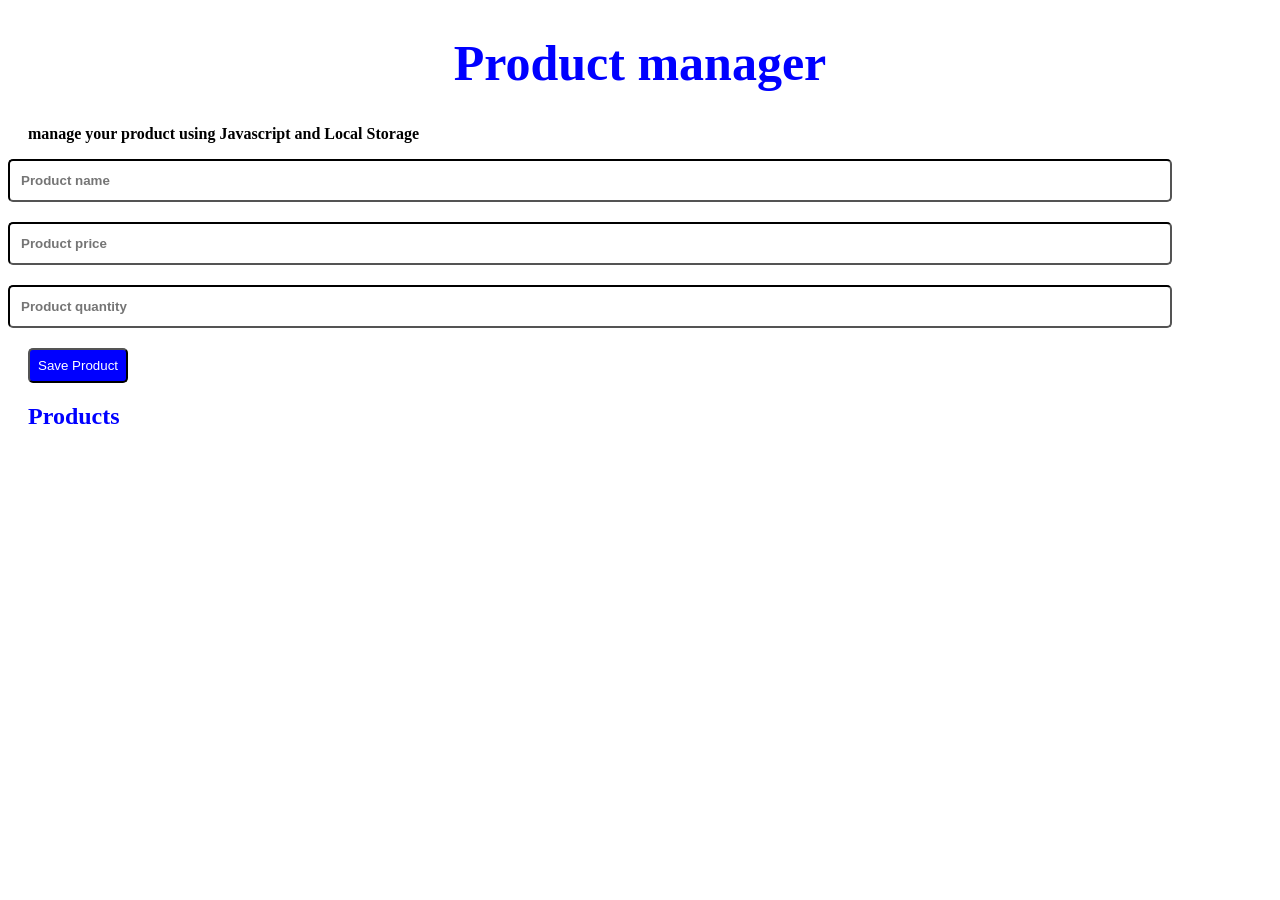
<file: index.html>
<!DOCTYPE html>
<html>
<head>
<title>Product manager</title>
<meta name="viewport" content="width=device-width, initial-scale=1.0">
<!-- Google tag (gtag.js) -->
<script async src="https://www.googletagmanager.com/gtag/js?id=G-0XD79GZN1T"></script>
<script>
  window.dataLayer = window.dataLayer || [];
  function gtag(){dataLayer.push(arguments);}
  gtag('js', new Date());

  gtag('config', 'G-0XD79GZN1T');
</script>
<style>
h1{
    color:blue;
    text-align: center;
    font-weight: bold;
    font-size:50px;
}
h2{
    margin-left: 20px;
    color:blue;
}
input{
    border-radius: 5px;
    border-color: black;
    display: block;
    margin-bottom: 20px;
    width: 90%;
    color:black;
    font-weight: bold;
    padding: 12px 11px;
}
input:focus{
    background-color:lightblue;
}
button {
    color:white;
    background-color: blue;
    border-radius: 5px;
    border-color: black;
    padding: 8px 8px;
    margin-left: 20px;
}
button:hover{
    background-color:darkblue ;
    border-color: black;
}
p{
    font-weight: bold;
    margin-left: 20px;
}
#message{
    color:blue;
    font-weight: bold;
    margin-left: 20px;
}
.Product{
    background-color: aliceblue;
    width: 90%;
    border-radius: 10px;
    padding:12px 11px;
    margin-left: 20px;
    margin-bottom: 10px;
}
</style>
</head>
<body>
    <div class="ziad">
    <h1>Product manager</h1>
    <div class="form">
    <p>manage your product using Javascript and Local Storage</p>
    <input type="text" id="input1" placeholder="Product name">
    <input type="number" id="input2" placeholder="Product price">
    <input type="number" id="input3" placeholder="Product quantity">
    <button type="button" id="srcbutton">Save Product</button>
    <p id="message"></p>
    </div>
    <h2>Products</h2>
    <div id="ProductList"></div>
    </div>

<script>
     let input1 = document.getElementById("input1");
     let input2 = document.getElementById("input2");
     let input3 = document.getElementById("input3");
     let srcbutton = document.getElementById("srcbutton");
     let message = document.getElementById("message");
     let ProductList = document.getElementById("ProductList");

     let Product = [];
     let editsindex = null;

     let SavedseProduct = localStorage.getItem("Product");

     if(SavedseProduct !== null){
        Product = JSON.parse(SavedseProduct);
     }
     
    function saveToLocalStorage(){
        localStorage.setItem("Product", JSON.stringify(Product));
    }

     function displayProduct (){
        ProductList.innerHTML ='';

        Product.forEach(function(item, index){
        ProductList.innerHTML +=`
        <div class="Product">
        <h3>${item.name}</h3>
        <p>Price: ${item.price}</p>
        <p>quantity: ${item.quantity}</p>
        <button onclick="editsProduct(${index})">Edit</button>
        <button onclick="DeleteProduct(${index})">Delete</button>
        </div>
        `;
        });
     }
        
    srcbutton.addEventListener("click" , function() {
      let Products = {
        name: input1.value,
        price: input2.value,
        quantity: input3.value
      };

      if (input1.value.trim() === "") {
          alert("Please enter a product name");
          return;
      }

      // ⬇️ إرسال البيانات (الاسم، السعر، العدد) لجوجل تحليلات ⬇️
      gtag('event', 'add_new_product', {
          'product_name': input1.value,
          'product_price': input2.value,
          'product_quantity': input3.value
      });
      // ⬆️ ----------------------------------------------- ⬆️

      if(editsindex === null){
          Product.push(Products);
          message.textContent = "Product Added successfully";
      } else {
          Product[editsindex] = Products;
          editsindex = null;
          srcbutton.textContent = "Save Product";
          message.textContent = "Product Updated Successfully";
      }

      saveToLocalStorage();
      displayProduct();

      input1.value = "";
      input2.value = "";
      input3.value = ""; 
    });

    function editsProduct(index){
       input1.value = Product[index].name;
       input2.value = Product[index].price;
       input3.value = Product[index].quantity; 

       editsindex = index;
       srcbutton.textContent = "Update Product";
    }

    function DeleteProduct(index){
        Product.splice(index,1);
        saveToLocalStorage();
        displayProduct();
        message.textContent = "Product Delete Successfully";
    }

    displayProduct();
</script>
</body>
</html>
</file>
